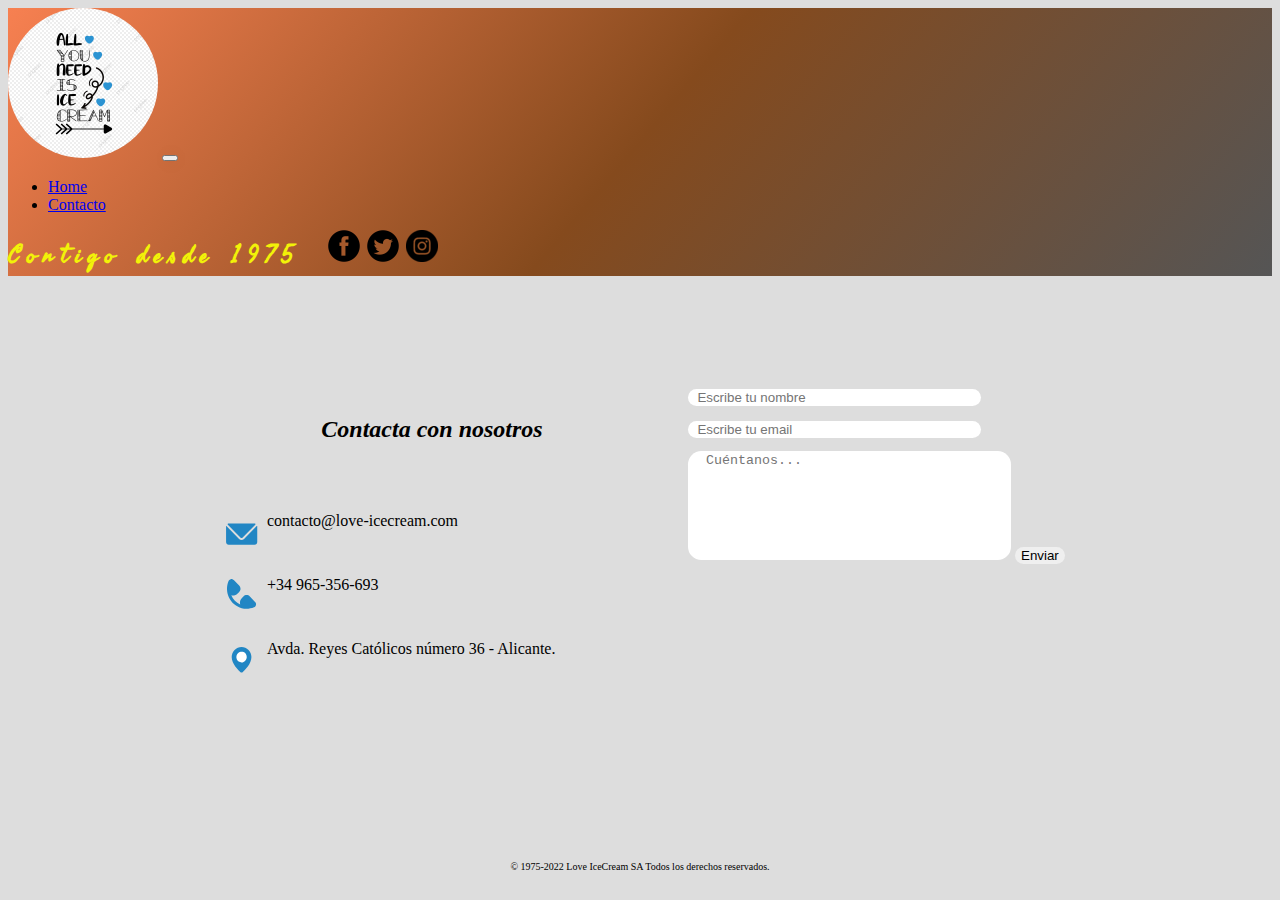
<file: html/contact.html>
<!doctype html>
<html lang="es">
  <head>
    <meta charset="utf-8">
    <meta name="viewport" content="width=device-width, initial-scale=1">
    <link href="https://cdn.jsdelivr.net/npm/bootstrap@5.2.0-beta1/dist/css/bootstrap.min.css" rel="stylesheet" integrity="sha384-0evHe/X+R7YkIZDRvuzKMRqM+OrBnVFBL6DOitfPri4tjfHxaWutUpFmBp4vmVor" crossorigin="anonymous">
    <link rel="preconnect" href="https://fonts.googleapis.com">
    <link rel="preconnect" href="https://fonts.gstatic.com" crossorigin>
    <link href="https://fonts.googleapis.com/css2?family=Freehand&display=swap" rel="stylesheet">
    <link rel="shortcut icon" href="../img/android-chrome-192x192.png" type="image/x-icon">
    <link rel="stylesheet" href="../css/contact.css">
    <title>Helado Oscuro</title>
  </head>
  <body>
<!-- NAV BAR -->
    <nav class="navbar navbar-expand-sm" style=" background:linear-gradient(130deg,rgb(247, 128, 81), rgb(133, 74, 29),#555);">
      <div class="container-fluid">
        <img class="logo" src="../img/logo.jpg" alt="Logo">
        <button class="navbar-toggler" type="button" data-bs-toggle="collapse" data-bs-target="#navbarText" aria-controls="navbarText" aria-expanded="false" aria-label="Toggle navigation">
          <span class="navbar-toggler-icon"></span>
        </button>
        <div class="collapse navbar-collapse" id="navbarText">
          <ul class="navbar-nav me-auto mb-2 mb-lg-4">
            <li class="nav-item">
              <a class="nav-link hovering"  aria-current="page" href="../index.html">Home</a>
            </li>
            <li class="nav-item">
              <a class="nav-link hovering"  href="../html/contact.html">Contacto</a>
            </li>
          </ul>
          <span class="navbar-text">Contigo desde 1975</span>
          <span class="icons" ><img src="../img/facebook.png" alt="facebook"></span>
          <span class="icons" ><img src="../img/Twitter.png" alt="Twitter"></span>
          <span class="icons" ><img src="../img/instagram.png" alt="instagram"></span>
        </ul>
        </div>
      </div>
    </nav>


    <!-- CONTENEDOR GENERAL INFERIOR -->
   <div class="contenedor">

<!-- CONTENEDOR MITAD IZQUIERDA -->
    <div class="contenedor-left">
      
      <div class="cont-left-top"></div>
      <div class="contact-text"><h2>Contacta con nosotros</h2></div>
      <div class="cont-left-mid"></div>
      <div class="email-box">
        <div class="envelope"><img src="../img/contacto/email_1-blue-bottom.svg" alt="Envelope"></div>
        <div class="contact-text">contacto@love-icecream.com</div>
      </div>
      
      <div class="email-box">
        <div class="phone"><img src="../img/contacto/phone_1-blue-bottom.svg" alt="phone"></div>
        <div class="contact-text">+34 965-356-693</div>
      </div>

      <div class="email-box">
        <div class="location"><img src="../img/contacto/pin-blue-bottom.svg" alt="Location"></div>
        <div class="contact-text">Avda. Reyes Católicos número 36 - Alicante.</div>
      </div>
    </div>



    
<!-- CONTENEDOR MITAD DERECHA -->
      <div class="contenedor-right">
        <div class="cont-right-top"></div>
              
        <div class="formContacto">
          <form action="#" method="post">
            <input maxlength="50" required size="34" type="text" placeholder="  Escribe tu nombre" />
            <input name="email" required size="34" type="email" placeholder="  Escribe tu email" />
            <textarea cols="38" rows="7" placeholder="  Cuéntanos..."></textarea>
            <input type="submit" value="Enviar" />

          </form>
        </div>
      </div>
    </div>
   </div>
  </div>
  <div class="small-text-bottom">© 1975-2022 Love IceCream SA Todos los derechos reservados.

    
    <script src="https://cdn.jsdelivr.net/npm/bootstrap@5.2.0-beta1/dist/js/bootstrap.bundle.min.js" integrity="sha384-pprn3073KE6tl6bjs2QrFaJGz5/SUsLqktiwsUTF55Jfv3qYSDhgCecCxMW52nD2" crossorigin="anonymous"></script>
  </body>
</html>
</file>
<file: css/contact.css>
body{
 
    background-color: #ddd; 
}
.logo{
  width: 9.4em;
  height:9.4em;
  border-radius: 50%;
}
.hovering:hover{
color: #fff;
}
.navbar-text {
  text-align: left;
  padding-right: 1em;
  letter-spacing: 0.3em;
  font-weight: bolder;
  font-size:1.5em;
  color: rgb(242, 242, 8);
  font-family: 'Freehand', cursive;
}

.navbar-toggler-icon{
  box-shadow: 1px 1px 15px 1px #000000;
}
.icons{
  width: 2em;
  height: 2em;
  margin-right: .2em;
  border-radius: 100%;
}
.icons:hover{
  box-shadow: 1px 1px 15px 1px #fff;
  transition: ease-in-out, .3s;
}
/* CONTENEDOR INFERIOR */
.contenedor{
  margin-left: 2em;
  display: flex;
  align-items: center;
  justify-content: center;
  background-color: #ddd;
  flex-wrap: wrap;
}

/* contenedor superior empuja abajo a contenedor izquierdo */
.cont-left-top{
  width: 25em;
  height: 7em;
}
.cont-left-mid{
  width: 25em;
  height: 3.5em;
}
/* contenedor izquierdo datos de contacto */
.contenedor-left{
  width: 25em;
  height: 65vh;
  margin-left: 2em;
  margin-right: 2em;
}
h2{
  text-align: center;
  font-style: italic;
}
/* DATOS DE CONTACTO */
.email-box{
  width: 25em;
  height: 4em;
  display: flex;
  justify-content: left;
  align-items: center;
}
.envelope{
  width: 2.5em;
  height: 2.5em;
}
.envelope:active{
  width: 2.45em;
  height: 2.45em;
  border-radius: 1em;
}
.contact-text{
  width: 25em;
  height: 2.5em;
  padding: .5em;
}
.phone{
  width: 2.5em;
  height: 2.5em;
}
.location{
  width: 2.5em;
  height: 2.5em;
}

/* contenedor superior empuja abajo a contenedor derecho */
.cont-right-top{
  width: 45em;
  height: 7em;
}
/* CONTENEDOR FORMULARIO */
.contenedor-right{
  width: 25em;
  height: 65vh;
  background-color: #ddd;
  margin-left: 2em;
  margin-right: 2em;
}
input{
  border-style: none;
  margin-bottom: 1em;
  border-radius: 1em;
}
input:active{
  border-style: none;
}
textarea{
  resize: none;
  border-radius: 1em;
  border-style: none;
}
.small-text-bottom{
  font-size: x-small;
  text-align: center;
}
</file>
